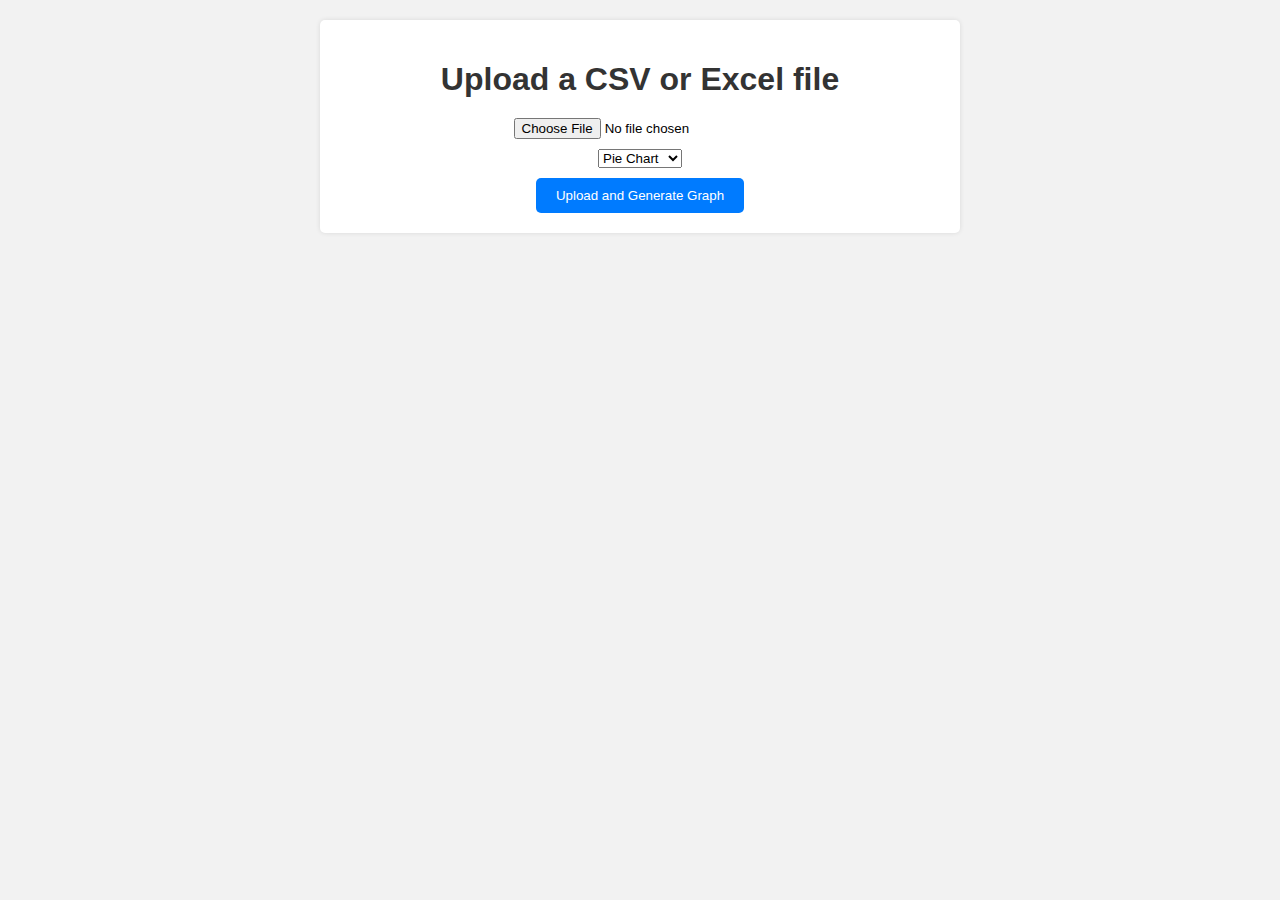
<file: k-hub 1/k-hub1/templates/index.html>
<!DOCTYPE html>
<html lang="en">
<head>
    <meta charset="UTF-8">
    <meta name="viewport" content="width=device-width, initial-scale=1.0">
    <title>File Upload and Visualization</title>
    <style>
        body {
            font-family: Arial, sans-serif;
            margin: 0;
            padding: 0;
            background-color: #f2f2f2;
        }

        .container {
            max-width: 600px;
            margin: 20px auto;
            padding: 20px;
            background-color: #ffffff;
            border-radius: 5px;
            box-shadow: 0 0 5px rgba(0, 0, 0, 0.1);
        }

        h1 {
            text-align: center;
            margin-bottom: 20px;
            color: #333333;
        }

        form {
            text-align: center;
            margin-top: 20px;
        }

        input[type="file"] {
            display: block;
            margin: 0 auto 10px;
        }

        select {
            display: block;
            margin: 0 auto 10px;
        }

        input[type="submit"] {
            display: block;
            margin: 0 auto;
            background-color: #007bff;
            color: #ffffff;
            border: none;
            border-radius: 5px;
            padding: 10px 20px;
            cursor: pointer;
        }

        input[type="submit"]:hover {
            background-color: #0056b3;
        }
    </style>
</head>
<body>
    <div class="container">
        <h1>Upload a CSV or Excel file</h1>
        <form method="POST" action="/" enctype="multipart/form-data">
            <input type="file" name="file" accept=".csv, .xls, .xlsx" required>
            <select name="graph_type" required>
                <option value="pie">Pie Chart</option>
                <option value="bar">Bar Graph</option>
            </select>
            <input type="submit" value="Upload and Generate Graph">
        </form>
    </div>
</body>
</html>
</file>
